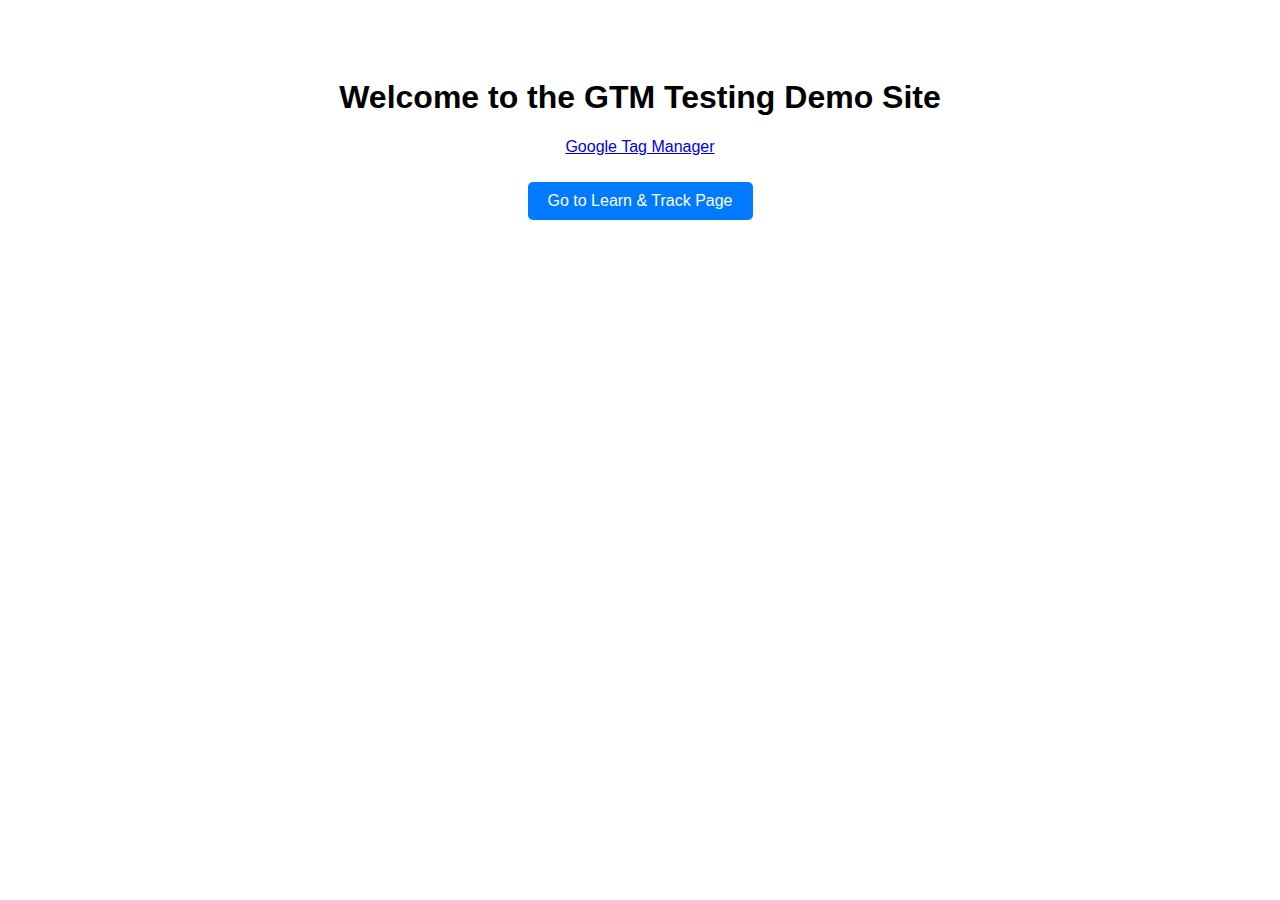
<file: index.html>
<!DOCTYPE html>
<html lang="en">
<head>
    <meta charset="UTF-8">
    <meta name="viewport" content="width=device-width, initial-scale=1.0">
    <title>Welcome Page</title>
    <link rel="stylesheet" href="style.css">

<!-- Google Tag Manager -->
<script>(function(w,d,s,l,i){w[l]=w[l]||[];w[l].push({'gtm.start':
new Date().getTime(),event:'gtm.js'});var f=d.getElementsByTagName(s)[0],
j=d.createElement(s),dl=l!='dataLayer'?'&l='+l:'';j.async=true;j.src=
'https://www.googletagmanager.com/gtm.js?id='+i+dl;f.parentNode.insertBefore(j,f);
})(window,document,'script','dataLayer','GTM-MRK2K8Q7');</script>
<!-- End Google Tag Manager -->
</head>
<body>
    <h1>Welcome to the GTM Testing Demo Site</h1>
    <p><a href="https://tagmanager.google.com/" target="_blank">Google Tag Manager</a></p>
    <a href="learn.html" class="navigation-button">Go to Learn & Track Page</a>
    <script src="script.js"></script>
</body>
</html>
</file>
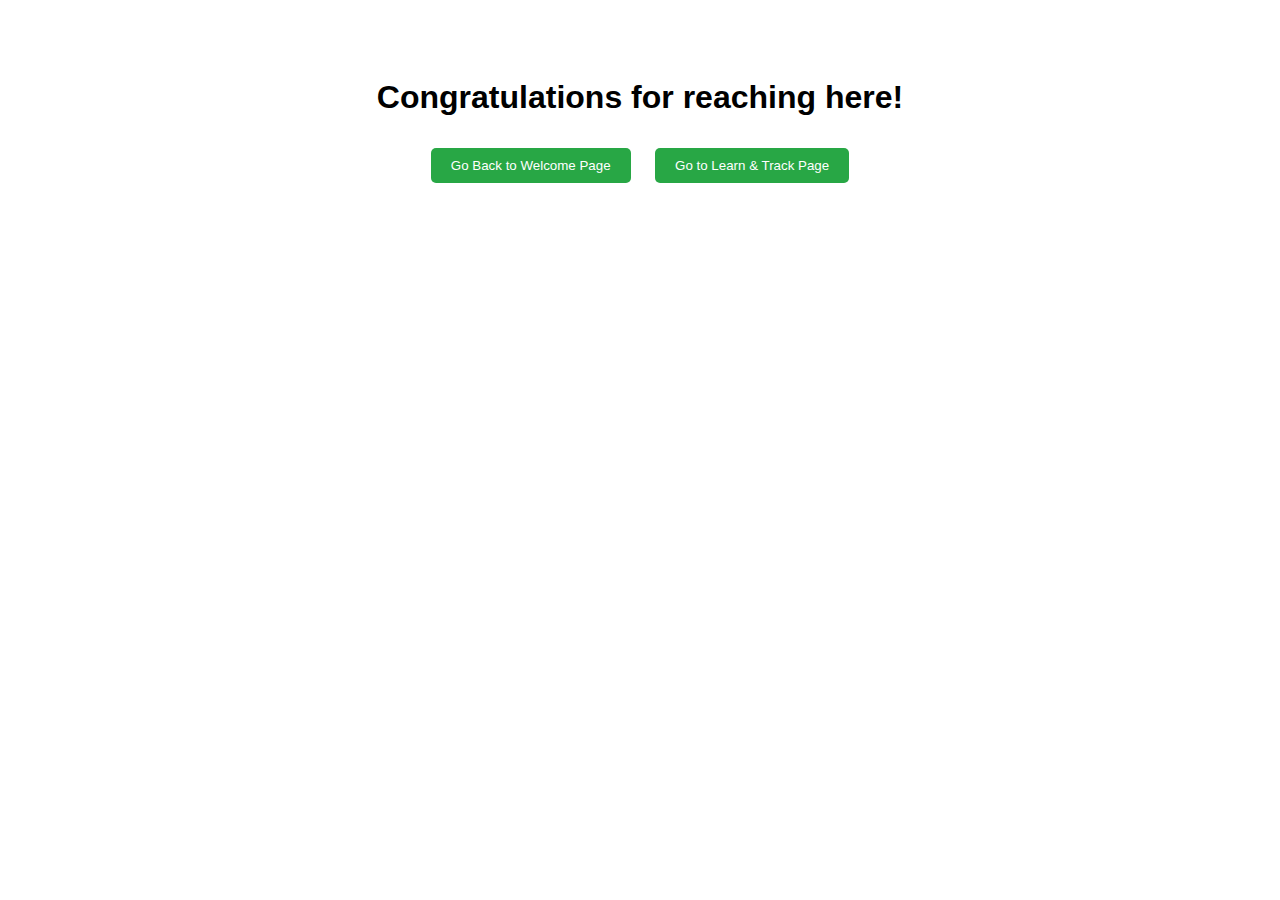
<file: congrats (1).html>
<!DOCTYPE html>
<html lang="en">
<head>
    <meta charset="UTF-8">
    <meta name="viewport" content="width=device-width, initial-scale=1.0">
    <title>Congratulations Page</title>
    <link rel="stylesheet" href="style.css">

<!-- Google Tag Manager -->
<script>(function(w,d,s,l,i){w[l]=w[l]||[];w[l].push({'gtm.start':
new Date().getTime(),event:'gtm.js'});var f=d.getElementsByTagName(s)[0],
j=d.createElement(s),dl=l!='dataLayer'?'&l='+l:'';j.async=true;j.src=
'https://www.googletagmanager.com/gtm.js?id='+i+dl;f.parentNode.insertBefore(j,f);
})(window,document,'script','dataLayer','GTM-XXXX');</script>
<!-- End Google Tag Manager -->
</head>
<body>
    <h1>Congratulations for reaching here!</h1>
    <button onclick="goBack()">Go Back to Welcome Page</button>
    <button onclick="goToLearn()">Go to Learn & Track Page</button>
    <script src="script.js"></script>
</body>
</html>
</file>
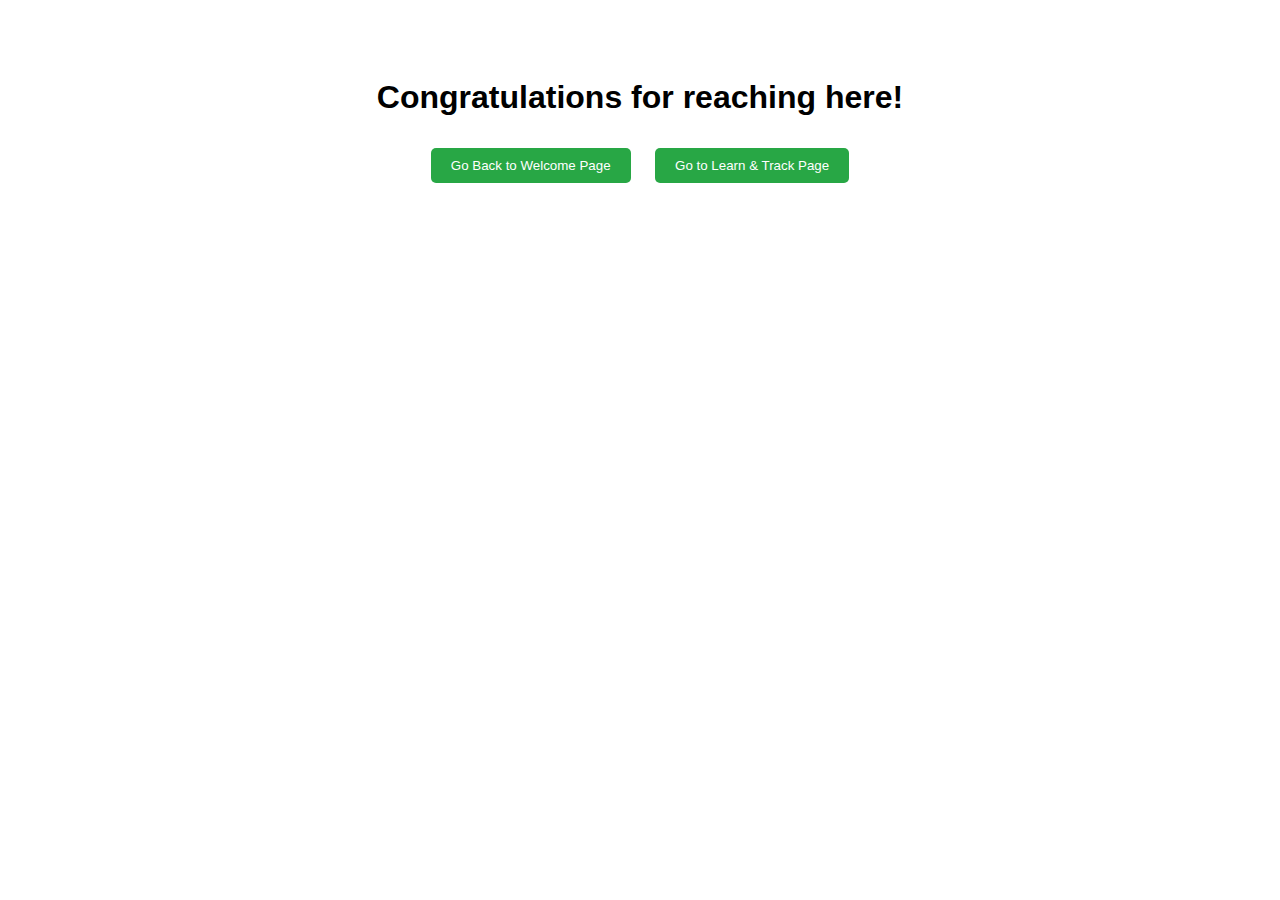
<file: congrats.html>
<!DOCTYPE html>
<html lang="en">
<head>
    <meta charset="UTF-8">
    <meta name="viewport" content="width=device-width, initial-scale=1.0">
    <title>Congratulations Page</title>
    <link rel="stylesheet" href="style.css">

<!-- Google Tag Manager -->
<script>(function(w,d,s,l,i){w[l]=w[l]||[];w[l].push({'gtm.start':
new Date().getTime(),event:'gtm.js'});var f=d.getElementsByTagName(s)[0],
j=d.createElement(s),dl=l!='dataLayer'?'&l='+l:'';j.async=true;j.src=
'https://www.googletagmanager.com/gtm.js?id='+i+dl;f.parentNode.insertBefore(j,f);
})(window,document,'script','dataLayer','GTM-MRK2K8Q7');</script>
<!-- End Google Tag Manager -->
</head>
<body>
    <h1>Congratulations for reaching here!</h1>
    <button onclick="goBack()">Go Back to Welcome Page</button>
    <button onclick="goToLearn()">Go to Learn & Track Page</button>
    <script src="script.js"></script>
</body>
</html>
</file>
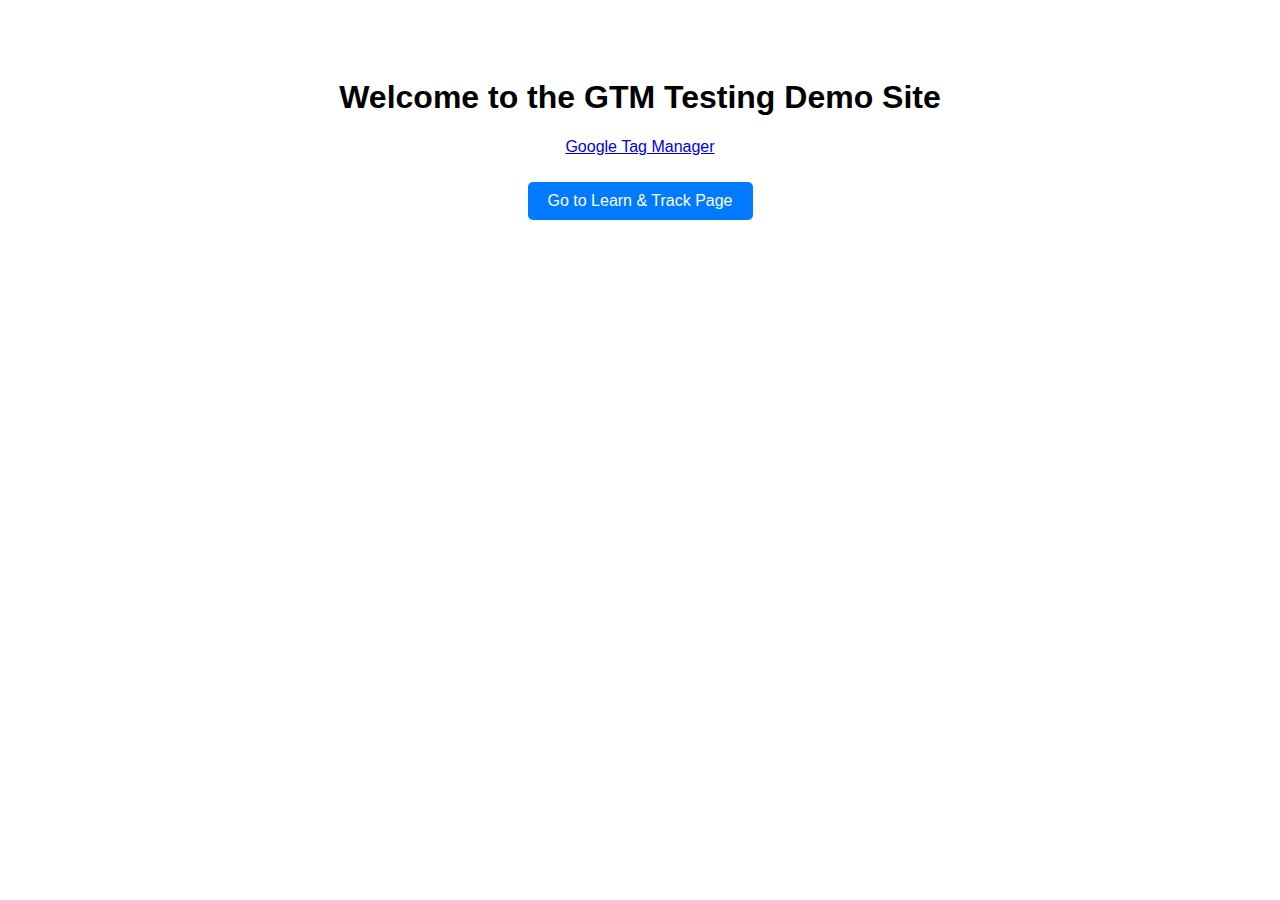
<file: index (1).html>
<!DOCTYPE html>
<html lang="en">
<head>
    <meta charset="UTF-8">
    <meta name="viewport" content="width=device-width, initial-scale=1.0">
    <title>Welcome Page</title>
    <link rel="stylesheet" href="style.css">

<!-- Google Tag Manager -->
<script>(function(w,d,s,l,i){w[l]=w[l]||[];w[l].push({'gtm.start':
new Date().getTime(),event:'gtm.js'});var f=d.getElementsByTagName(s)[0],
j=d.createElement(s),dl=l!='dataLayer'?'&l='+l:'';j.async=true;j.src=
'https://www.googletagmanager.com/gtm.js?id='+i+dl;f.parentNode.insertBefore(j,f);
})(window,document,'script','dataLayer','GTM-XXXX');</script>
<!-- End Google Tag Manager -->
</head>
<body>
    <h1>Welcome to the GTM Testing Demo Site</h1>
    <p><a href="https://tagmanager.google.com/" target="_blank">Google Tag Manager</a></p>
    <a href="learn.html" class="navigation-button">Go to Learn & Track Page</a>
    <script src="script.js"></script>
</body>
</html>
</file>
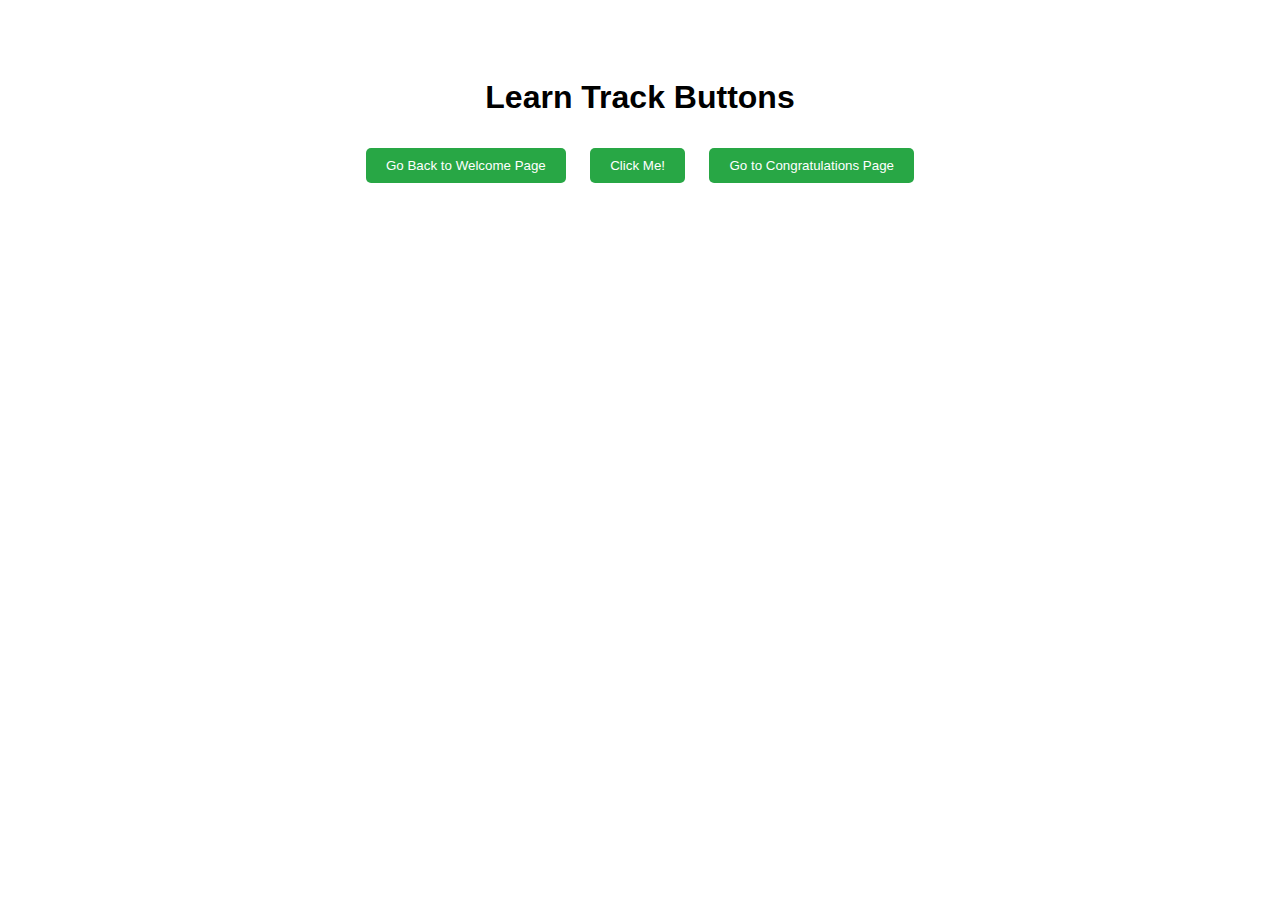
<file: learn (1).html>
<!DOCTYPE html>
<html lang="en">
<head>
    <meta charset="UTF-8">
    <meta name="viewport" content="width=device-width, initial-scale=1.0">
    <title>Learn & Track Page</title>
    <link rel="stylesheet" href="style.css">

<!-- Google Tag Manager -->
<script>(function(w,d,s,l,i){w[l]=w[l]||[];w[l].push({'gtm.start':
new Date().getTime(),event:'gtm.js'});var f=d.getElementsByTagName(s)[0],
j=d.createElement(s),dl=l!='dataLayer'?'&l='+l:'';j.async=true;j.src=
'https://www.googletagmanager.com/gtm.js?id='+i+dl;f.parentNode.insertBefore(j,f);
})(window,document,'script','dataLayer','GTM-XXXX');</script>
<!-- End Google Tag Manager -->
</head>
<body>
    <h1>Learn Track Buttons</h1>
    <button onclick="goBack()">Go Back to Welcome Page</button>
    <button onclick="trackClick()">Click Me!</button>
    <button onclick="goToCongratulations()">Go to Congratulations Page</button>
    <script src="script.js"></script>
</body>
</html>
</file>
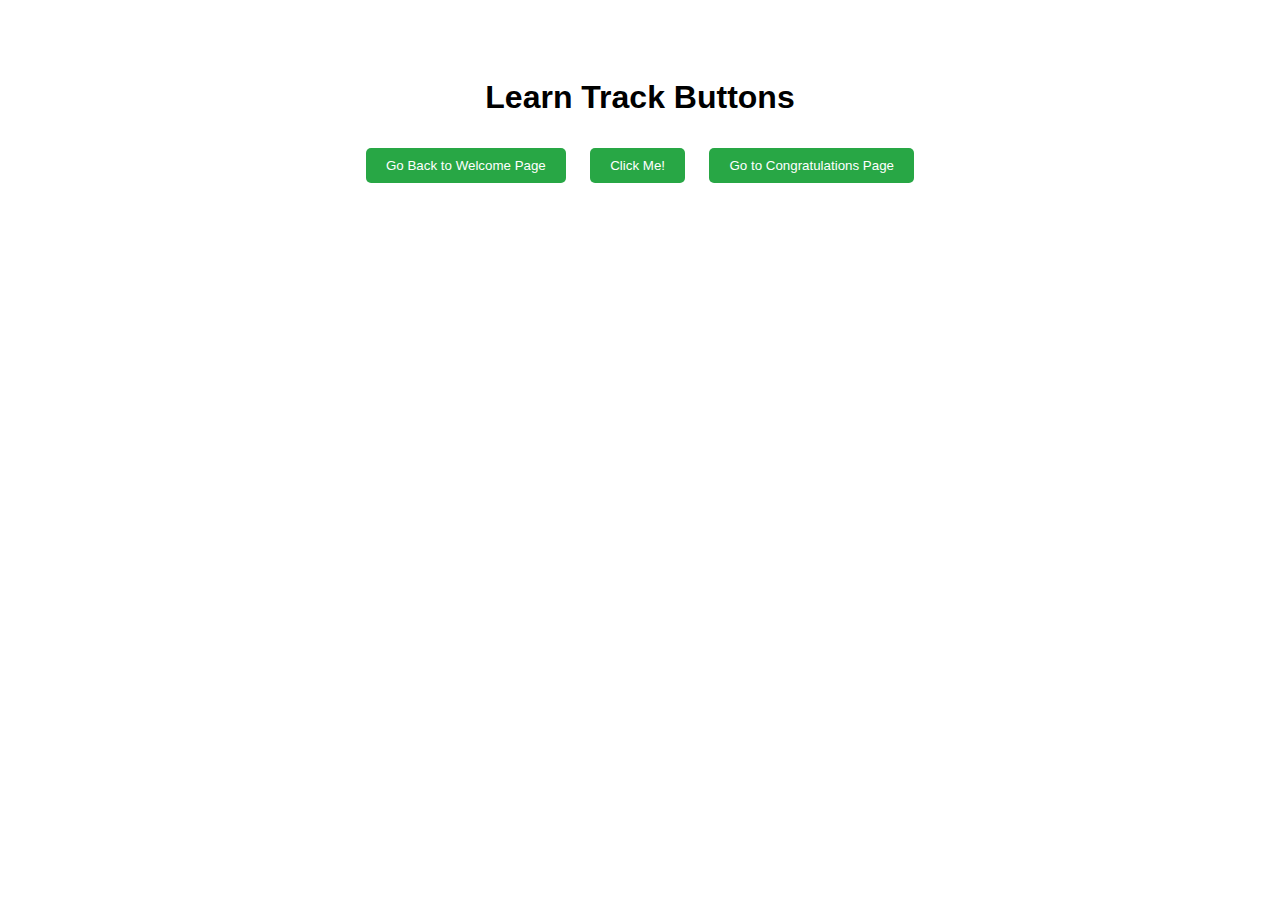
<file: learn.html>
<!DOCTYPE html>
<html lang="en">
<head>
    <meta charset="UTF-8">
    <meta name="viewport" content="width=device-width, initial-scale=1.0">
    <title>Learn & Track Page</title>
    <link rel="stylesheet" href="style.css">

<!-- Google Tag Manager -->
<script>(function(w,d,s,l,i){w[l]=w[l]||[];w[l].push({'gtm.start':
new Date().getTime(),event:'gtm.js'});var f=d.getElementsByTagName(s)[0],
j=d.createElement(s),dl=l!='dataLayer'?'&l='+l:'';j.async=true;j.src=
'https://www.googletagmanager.com/gtm.js?id='+i+dl;f.parentNode.insertBefore(j,f);
})(window,document,'script','dataLayer','GTM-MRK2K8Q7');</script>
<!-- End Google Tag Manager -->
</head>
<body>
    <h1>Learn Track Buttons</h1>
    <button onclick="goBack()">Go Back to Welcome Page</button>
    <button onclick="trackClick()">Click Me!</button>
    <button onclick="goToCongratulations()">Go to Congratulations Page</button>
    <script src="script.js"></script>
</body>
</html>
</file>
<file: style.css>
body {
    font-family: Arial, sans-serif;
    text-align: center;
    padding: 50px;
}

.navigation-button {
    display: inline-block;
    padding: 10px 20px;
    margin: 10px;
    background-color: #007bff;
    color: white;
    text-decoration: none;
    border-radius: 5px;
}

button {
    padding: 10px 20px;
    margin: 10px;
    background-color: #28a745;
    color: white;
    border: none;
    border-radius: 5px;
    cursor: pointer;
}
</file>
